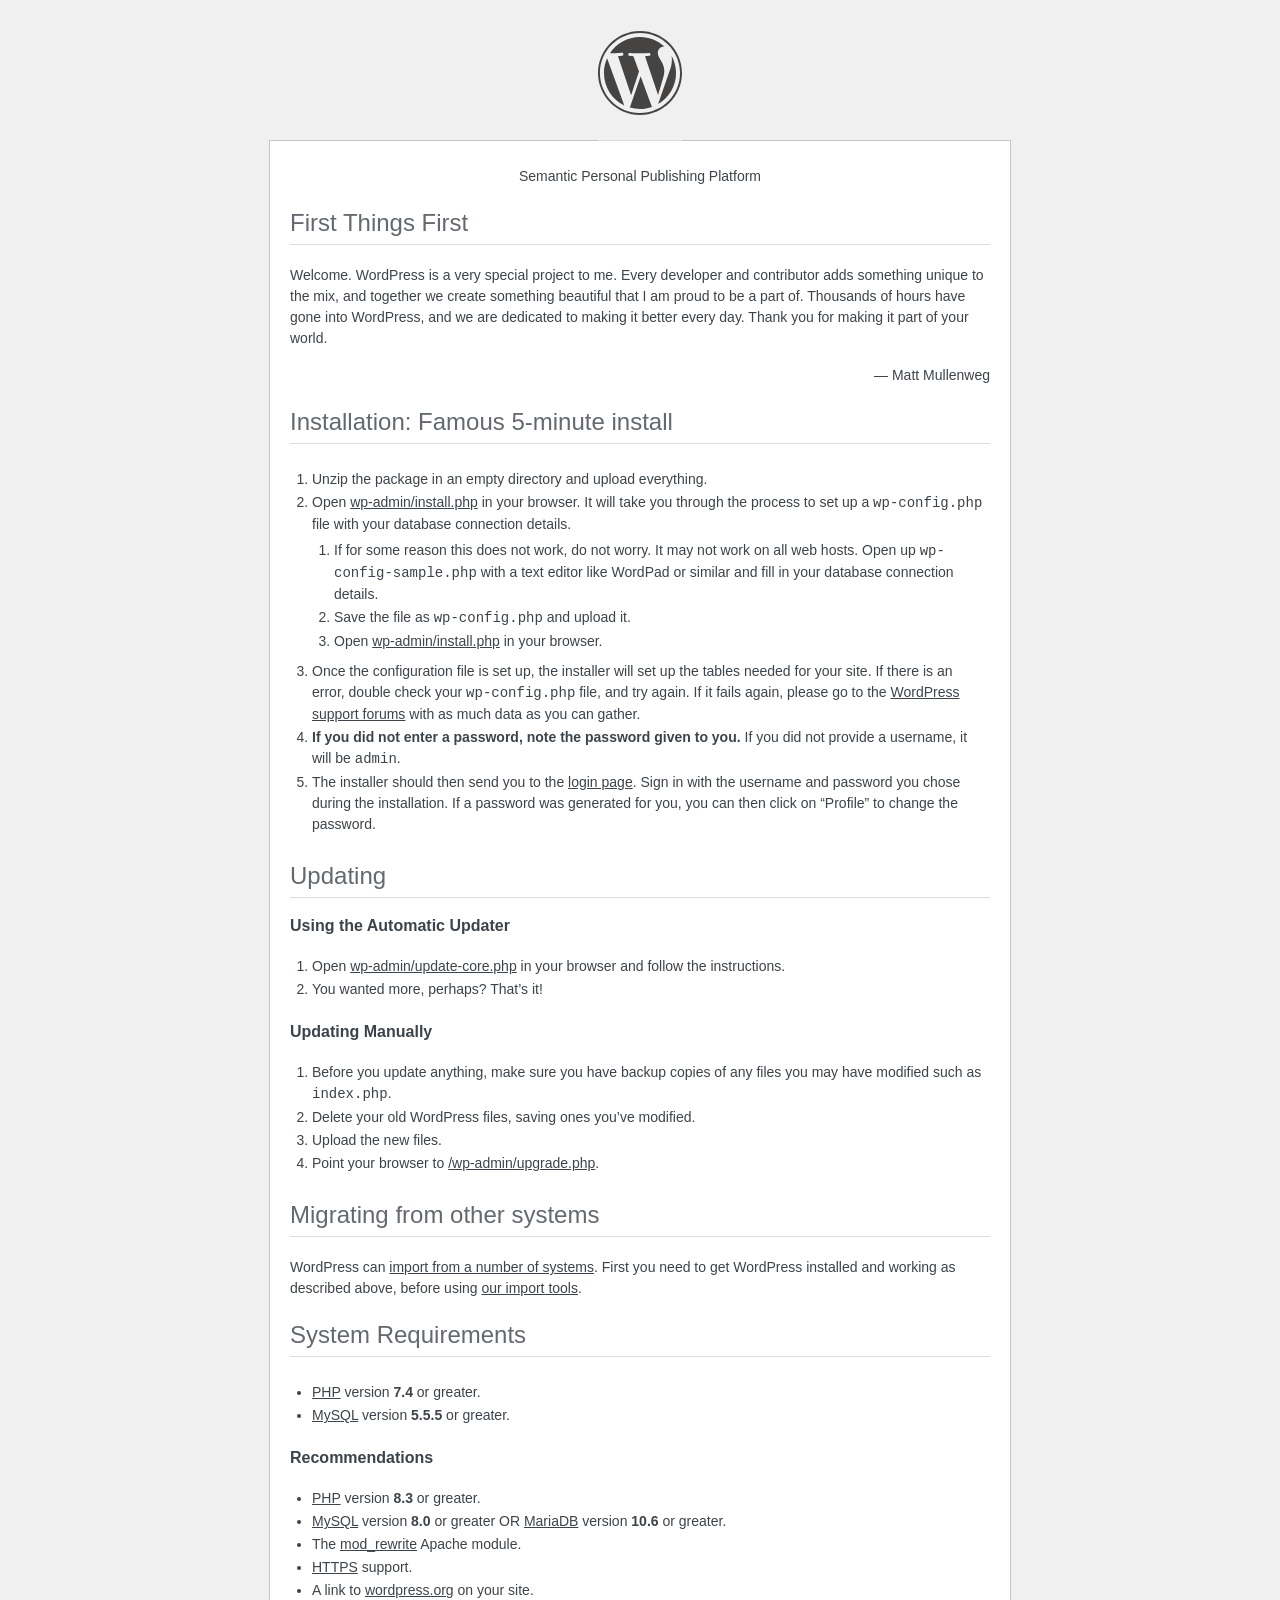
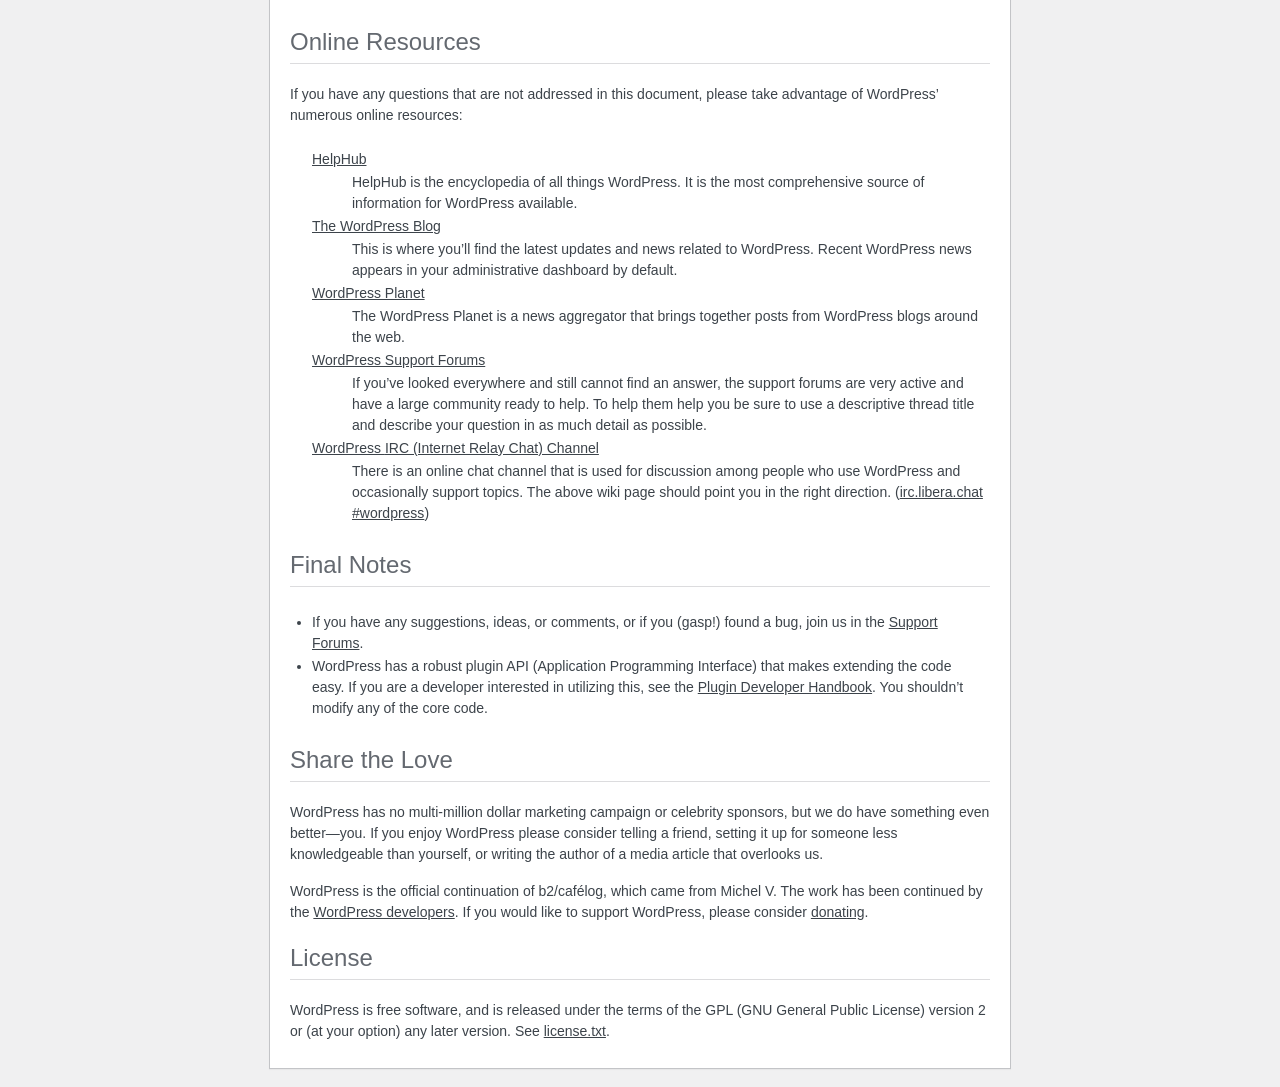
<file: readme.html>
<!DOCTYPE html>
<html lang="en">
<head>
	<meta name="viewport" content="width=device-width" />
	<meta http-equiv="Content-Type" content="text/html; charset=utf-8" />
	<meta name="robots" content="noindex,nofollow" />
	<title>WordPress &#8250; ReadMe</title>
	<link rel="stylesheet" href="wp-admin/css/install.css?ver=20100228" />
</head>
<body>
<h1 id="logo">
	<a href="https://wordpress.org/"><img alt="WordPress" src="wp-admin/images/wordpress-logo.png" /></a>
</h1>
<p style="text-align: center">Semantic Personal Publishing Platform</p>

<h2>First Things First</h2>
<p>Welcome. WordPress is a very special project to me. Every developer and contributor adds something unique to the mix, and together we create something beautiful that I am proud to be a part of. Thousands of hours have gone into WordPress, and we are dedicated to making it better every day. Thank you for making it part of your world.</p>
<p style="text-align: right">&#8212; Matt Mullenweg</p>

<h2>Installation: Famous 5-minute install</h2>
<ol>
	<li>Unzip the package in an empty directory and upload everything.</li>
	<li>Open <span class="file"><a href="wp-admin/install.php">wp-admin/install.php</a></span> in your browser. It will take you through the process to set up a <code>wp-config.php</code> file with your database connection details.
		<ol>
			<li>If for some reason this does not work, do not worry. It may not work on all web hosts. Open up <code>wp-config-sample.php</code> with a text editor like WordPad or similar and fill in your database connection details.</li>
			<li>Save the file as <code>wp-config.php</code> and upload it.</li>
			<li>Open <span class="file"><a href="wp-admin/install.php">wp-admin/install.php</a></span> in your browser.</li>
		</ol>
	</li>
	<li>Once the configuration file is set up, the installer will set up the tables needed for your site. If there is an error, double check your <code>wp-config.php</code> file, and try again. If it fails again, please go to the <a href="https://wordpress.org/support/forums/">WordPress support forums</a> with as much data as you can gather.</li>
	<li><strong>If you did not enter a password, note the password given to you.</strong> If you did not provide a username, it will be <code>admin</code>.</li>
	<li>The installer should then send you to the <a href="wp-login.php">login page</a>. Sign in with the username and password you chose during the installation. If a password was generated for you, you can then click on &#8220;Profile&#8221; to change the password.</li>
</ol>

<h2>Updating</h2>
<h3>Using the Automatic Updater</h3>
<ol>
	<li>Open <span class="file"><a href="wp-admin/update-core.php">wp-admin/update-core.php</a></span> in your browser and follow the instructions.</li>
	<li>You wanted more, perhaps? That&#8217;s it!</li>
</ol>

<h3>Updating Manually</h3>
<ol>
	<li>Before you update anything, make sure you have backup copies of any files you may have modified such as <code>index.php</code>.</li>
	<li>Delete your old WordPress files, saving ones you&#8217;ve modified.</li>
	<li>Upload the new files.</li>
	<li>Point your browser to <span class="file"><a href="wp-admin/upgrade.php">/wp-admin/upgrade.php</a>.</span></li>
</ol>

<h2>Migrating from other systems</h2>
<p>WordPress can <a href="https://developer.wordpress.org/advanced-administration/wordpress/import/">import from a number of systems</a>. First you need to get WordPress installed and working as described above, before using <a href="wp-admin/import.php">our import tools</a>.</p>

<h2>System Requirements</h2>
<ul>
	<li><a href="https://www.php.net/">PHP</a> version <strong>7.4</strong> or greater.</li>
	<li><a href="https://www.mysql.com/">MySQL</a> version <strong>5.5.5</strong> or greater.</li>
</ul>

<h3>Recommendations</h3>
<ul>
	<li><a href="https://www.php.net/">PHP</a> version <strong>8.3</strong> or greater.</li>
	<li><a href="https://www.mysql.com/">MySQL</a> version <strong>8.0</strong> or greater OR <a href="https://mariadb.org/">MariaDB</a> version <strong>10.6</strong> or greater.</li>
	<li>The <a href="https://httpd.apache.org/docs/2.2/mod/mod_rewrite.html">mod_rewrite</a> Apache module.</li>
	<li><a href="https://wordpress.org/news/2016/12/moving-toward-ssl/">HTTPS</a> support.</li>
	<li>A link to <a href="https://wordpress.org/">wordpress.org</a> on your site.</li>
</ul>

<h2>Online Resources</h2>
<p>If you have any questions that are not addressed in this document, please take advantage of WordPress&#8217; numerous online resources:</p>
<dl>
	<dt><a href="https://wordpress.org/documentation/">HelpHub</a></dt>
		<dd>HelpHub is the encyclopedia of all things WordPress. It is the most comprehensive source of information for WordPress available.</dd>
	<dt><a href="https://wordpress.org/news/">The WordPress Blog</a></dt>
		<dd>This is where you&#8217;ll find the latest updates and news related to WordPress. Recent WordPress news appears in your administrative dashboard by default.</dd>
	<dt><a href="https://planet.wordpress.org/">WordPress Planet</a></dt>
		<dd>The WordPress Planet is a news aggregator that brings together posts from WordPress blogs around the web.</dd>
	<dt><a href="https://wordpress.org/support/forums/">WordPress Support Forums</a></dt>
		<dd>If you&#8217;ve looked everywhere and still cannot find an answer, the support forums are very active and have a large community ready to help. To help them help you be sure to use a descriptive thread title and describe your question in as much detail as possible.</dd>
	<dt><a href="https://make.wordpress.org/support/handbook/appendix/other-support-locations/introduction-to-irc/">WordPress <abbr>IRC</abbr> (Internet Relay Chat) Channel</a></dt>
		<dd>There is an online chat channel that is used for discussion among people who use WordPress and occasionally support topics. The above wiki page should point you in the right direction. (<a href="https://web.libera.chat/#wordpress">irc.libera.chat #wordpress</a>)</dd>
</dl>

<h2>Final Notes</h2>
<ul>
	<li>If you have any suggestions, ideas, or comments, or if you (gasp!) found a bug, join us in the <a href="https://wordpress.org/support/forums/">Support Forums</a>.</li>
	<li>WordPress has a robust plugin <abbr>API</abbr> (Application Programming Interface) that makes extending the code easy. If you are a developer interested in utilizing this, see the <a href="https://developer.wordpress.org/plugins/">Plugin Developer Handbook</a>. You shouldn&#8217;t modify any of the core code.</li>
</ul>

<h2>Share the Love</h2>
<p>WordPress has no multi-million dollar marketing campaign or celebrity sponsors, but we do have something even better&#8212;you. If you enjoy WordPress please consider telling a friend, setting it up for someone less knowledgeable than yourself, or writing the author of a media article that overlooks us.</p>

<p>WordPress is the official continuation of b2/caf&#233;log, which came from Michel V. The work has been continued by the <a href="https://wordpress.org/about/">WordPress developers</a>. If you would like to support WordPress, please consider <a href="https://wordpress.org/donate/">donating</a>.</p>

<h2>License</h2>
<p>WordPress is free software, and is released under the terms of the <abbr>GPL</abbr> (GNU General Public License) version 2 or (at your option) any later version. See <a href="license.txt">license.txt</a>.</p>

</body>
</html>
</file>
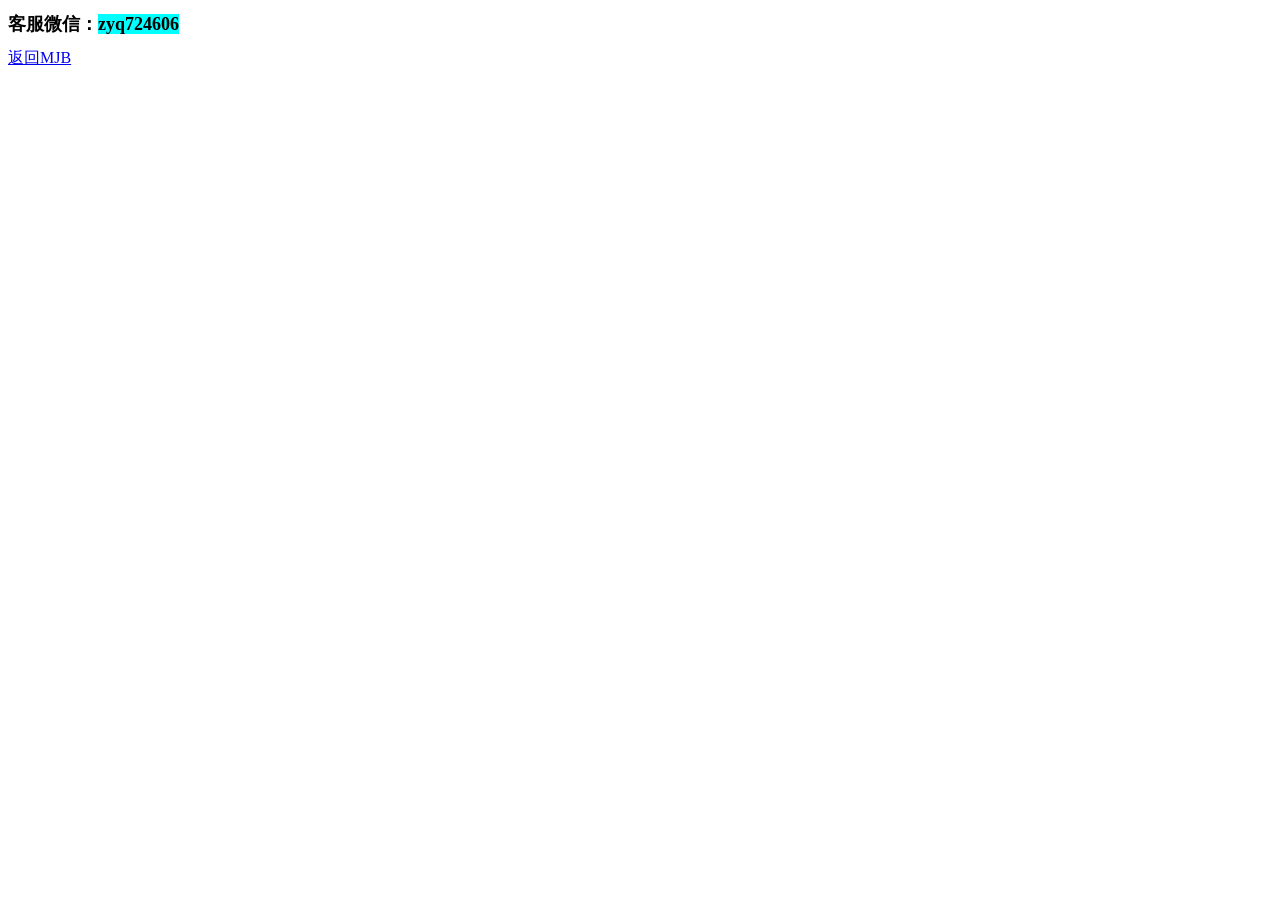
<file: vx.html>
<!DOCTYPE html>

<html lang="zh-cn">

<head>
    <meta charset="utf-8" >
    <meta name="viewport" content="width=device-width, initial-scale=1.0">
    <title>客服</title>
     
    <style>
        
    </style>
</head>
<body>
    <h1 style="color: black; font-size: large;">客服微信：<span style="background-color: aqua;">zyq724606</span></h1>
    <a href="index.html #ddd">返回MJB</a>
</body>
</html>
</file>
<file: wp-admin/css/install.css>
html {
	background: #f0f0f1;
	margin: 0 20px;
}

body {
	background: #fff;
	border: 1px solid #c3c4c7;
	color: #3c434a;
	font-family: -apple-system, BlinkMacSystemFont, "Segoe UI", Roboto, Oxygen-Sans, Ubuntu, Cantarell, "Helvetica Neue", sans-serif;
	margin: 140px auto 25px;
	padding: 20px 20px 10px;
	max-width: 700px;
	-webkit-font-smoothing: subpixel-antialiased;
	box-shadow: 0 1px 1px rgba(0, 0, 0, 0.04);
}

a {
	color: var(--wp-admin-theme-color);
}

a:hover,
a:active {
	color: var(--wp-admin-theme-color-darker-20);
}

a:focus {
	color: var(--wp-admin-theme-color-darker-20);
	border-radius: 2px;
	box-shadow: 0 0 0 var(--wp-admin-border-width-focus, 1.5px) var(--wp-admin-theme-color, #3858e9);
	/* Only visible in Windows High Contrast mode */
	outline: 2px solid transparent;
}

h1, h2 {
	border-bottom: 1px solid #dcdcde;
	clear: both;
	color: #646970;
	font-size: 24px;
	padding: 0 0 7px;
	font-weight: 400;
}

h3 {
	font-size: 16px;
}

p, li, dd, dt {
	padding-bottom: 2px;
	font-size: 14px;
	line-height: 1.5;
}

code, .code {
	font-family: Consolas, Monaco, monospace;
}

ul, ol, dl {
	padding: 5px 5px 5px 22px;
}

a img {
	border: 0
}
abbr {
	border: 0;
	font-variant: normal;
}

fieldset {
	border: 0;
	padding: 0;
	margin: 0;
}

#logo {
	margin: -130px auto 25px;
	padding: 0 0 25px;
	width: 84px;
	height: 84px;
	overflow: hidden;
	background-image: url(../images/w-logo-gray.png?ver=20260303);
	background-image: none, url(../images/wordpress-logo-gray.svg?ver=20260303);
	background-size: 84px;
	background-position: center top;
	background-repeat: no-repeat;
	color: #3c434a; /* same as login.css */
	font-size: 20px;
	font-weight: 400;
	line-height: 1.3em;
	text-decoration: none;
	text-align: center;
	text-indent: -9999px;
	outline: none;
}

.step {
	margin: 20px 0 15px;
}
.step, th {
	text-align: left;
	padding: 0;
}
.language-chooser.wp-core-ui .step .button.button-large {
	font-size: 14px;
}
textarea {
	border: 1px solid #dcdcde;
	font-family: -apple-system, BlinkMacSystemFont, "Segoe UI", Roboto, Oxygen-Sans, Ubuntu, Cantarell, "Helvetica Neue", sans-serif;
	width: 100%;
	box-sizing: border-box;
}

.form-table {
	border-collapse: collapse;
	margin-top: 1em;
	width: 100%;
}

.form-table td {
	margin-bottom: 9px;
	padding: 10px 20px 10px 0;
	font-size: 14px;
	vertical-align: top
}

.form-table th {
	font-size: 14px;
	text-align: left;
	padding: 10px 20px 10px 0;
	width: 115px;
	vertical-align: top;
}

.form-table code {
	line-height: 1.28571428;
	font-size: 14px;
}

.form-table p {
	margin: 4px 0 0;
	font-size: 11px;
}

.form-table .setup-description {
	margin: 4px 0 0;
	line-height: 1.6;
}

.form-table input {
	line-height: 1.33333333;
	font-size: 15px;
	padding: 3px 5px;
}

.wp-pwd {
	margin-top: 0;
}

.form-table .wp-pwd {
	display: flex;
	column-gap: 4px;
}

.form-table .password-input-wrapper {
	width: 100%;
}

input,
submit {
	font-family: -apple-system, BlinkMacSystemFont, "Segoe UI", Roboto, Oxygen-Sans, Ubuntu, Cantarell, "Helvetica Neue", sans-serif;
}

.form-table input[type=text],
.form-table input[type=email],
.form-table input[type=url],
.form-table input[type=password],
#pass-strength-result {
	width: 100%;
}

.form-table th p {
	font-weight: 400;
}

.form-table.install-success th,
.form-table.install-success td {
	vertical-align: middle;
	padding: 16px 20px 16px 0;
}

.form-table.install-success td p {
	margin: 0;
	font-size: 14px;
}

.form-table.install-success td code {
	margin: 0;
	font-size: 18px;
}

#error-page {
	margin-top: 50px;
}

#error-page p {
	font-size: 14px;
	line-height: 1.28571428;
	margin: 25px 0 20px;
}

#error-page code, .code {
	font-family: Consolas, Monaco, monospace;
}

.message {
	border-left: 4px solid #d63638;
	padding: .7em .6em;
	background-color: #fcf0f1;
}

/* rtl:ignore */
#dbname,
#uname,
#pwd,
#dbhost,
#prefix,
#user_login,
#admin_email,
#pass1,
#pass2 {
	direction: ltr;
}


/* localization */
body.rtl,
.rtl textarea,
.rtl input,
.rtl submit {
	font-family: Tahoma, sans-serif;
}

:lang(he-il) body.rtl,
:lang(he-il) .rtl textarea,
:lang(he-il) .rtl input,
:lang(he-il) .rtl submit {
	font-family: Arial, sans-serif;
}

@media only screen and (max-width: 799px) {
	body {
		margin-top: 115px;
	}
	#logo a {
		margin: -125px auto 30px;
	}
}

@media screen and (max-width: 782px) {

	.form-table {
		margin-top: 0;
	}

	.form-table th,
	.form-table td {
		display: block;
		width: auto;
		vertical-align: middle;
	}

	.form-table th {
		padding: 20px 0 0;
	}

	.form-table td {
		padding: 5px 0;
		border: 0;
		margin: 0;
	}

	textarea,
	input {
		font-size: 16px;
	}

	.form-table td input[type="text"],
	.form-table td input[type="email"],
	.form-table td input[type="url"],
	.form-table td input[type="password"],
	.form-table td select,
	.form-table td textarea,
	.form-table span.description {
		width: 100%;
		font-size: 16px;
		line-height: 1.5;
		padding: 7px 10px;
		display: block;
		max-width: none;
		box-sizing: border-box;
	}

	#pwd {
		padding-right: 2.5rem;
	}

	.wp-pwd #pass1 {
		padding-right: 50px;
	}

	.wp-pwd .button.wp-hide-pw {
		right: 0;
	}

	#pass-strength-result {
		width: 100%;
	}
}

body.language-chooser {
	max-width: 300px;
}

.language-chooser select {
	padding: 8px;
	width: 100%;
	display: block;
	border: 1px solid #dcdcde;
	background: #fff;
	color: #2c3338;
	font-size: 16px;
	font-family: Arial, sans-serif;
	font-weight: 400;
}

.language-chooser select:focus {
	color: #2c3338;
}

.language-chooser select option:hover,
.language-chooser select option:focus {
	color: var(--wp-admin-theme-color-darker-20);
}

.language-chooser .step {
	text-align: right;
}

.screen-reader-input,
.screen-reader-text {
	border: 0;
	clip-path: inset(50%);
	height: 1px;
	margin: -1px;
	overflow: hidden;
	padding: 0;
	position: absolute;
	width: 1px;
	/* Many screen reader and browser combinations announce broken words as they would appear visually. */
	word-wrap: normal !important;
	word-break: normal !important;
}

.spinner {
	background: url(../images/spinner.gif) no-repeat;
	background-size: 20px 20px;
	visibility: hidden;
	opacity: 0.7;
	filter: alpha(opacity=70);
	width: 20px;
	height: 20px;
	margin: 2px 5px 0;
}

.step .spinner {
	display: inline-block;
	vertical-align: middle;
	margin-right: 15px;
}

.button.hide-if-no-js,
.hide-if-no-js {
	display: none;
}

/**
 * HiDPI Displays
 */
@media print,
  (min-resolution: 120dpi) {

	.spinner {
		background-image: url(../images/spinner-2x.gif);
	}

}
</file>
